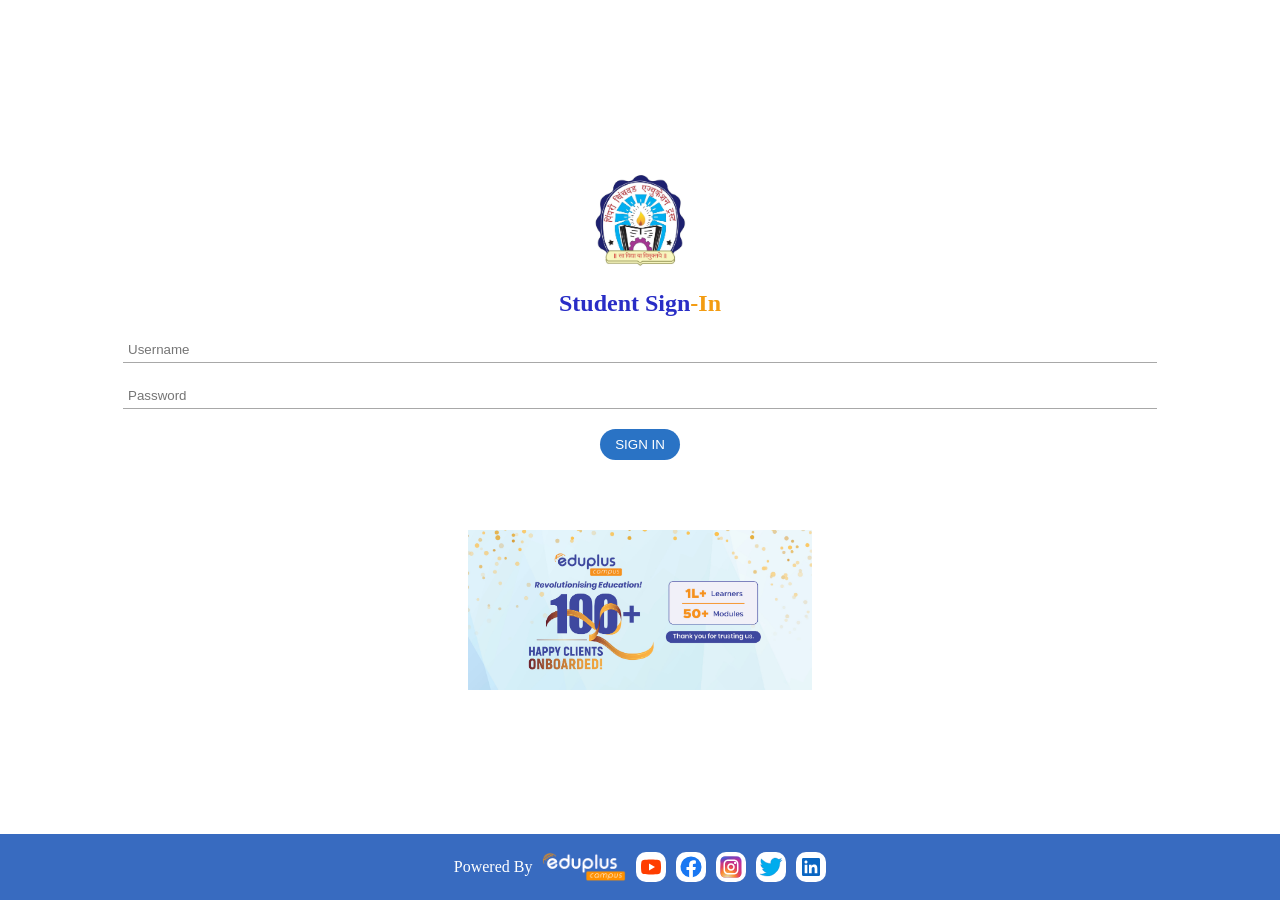
<file: index.html>
<!DOCTYPE html>
<html lang="en">
<head>
    <meta charset="UTF-8">
    <meta name="viewport" content="width=device-width, initial-scale=1.0">
    <title>EduPlusCampus</title>
    <link rel="stylesheet" href="style.css">
    <link rel="icon" type="image/x-icon" href="/assets/edulogo.png">
</head>
<body style="height: 100vh;">
    <div class="Login">
        <div class="form">
               <img src="/assets/pcet_logo_new.jpg" alt="" height="100px" >
               <div><span style="color: #292DC6; font-size: x-large;     font-weight: bold;">Student Sign</span><span style="color: #F39C12; font-size: x-large;font-weight: bold;">-In</span></div>
               <div><input type="text" name="" placeholder="Username" id="keywordInput"></div>
               <div><input type="password" name="" id="" placeholder="Password" ></div>
               <!-- <div><h2>helpme</h2> <h2></h2></div> -->
               <button onclick="checkAndRedirect()" >SIGN IN</button>
        </div>
         <div> <img src="/assets/edupluscampus_banner.jpg" alt="" height="160px"></div>
    </div>
    <!-- Footer -->
    <footer>
        <span>Powered By</span>
        <img src="/assets/eduplus.png" alt="">
        <div>
            <img src="/assets/icons8-youtube.svg" alt="">
        </div>
        <div>
            <img src="/assets/facebook-svgrepo-com.svg" alt="">
        </div>
        <div>
            <img src="/assets/instagram-1-svgrepo-com.svg" alt="">
        </div>
        <div>
            <img src="/assets/twitter-social-media-communication-network-internet-connection-svgrepo-com.svg" alt="">
        </div>
        <div>
            <img src="/assets/linkedin-svgrepo-com.svg" alt="">
        </div>
    </footer>
    <script>
        function checkAndRedirect() {
            const inputElement = document.getElementById('keywordInput');
            const keyword = inputElement.value.toLowerCase(); 

            if (keyword === 'shree') {
            // if (inputElement === 'shree') {
                window.location.href = 's1index.html';
            } else if (keyword === 'sujal') {
            // } else if (inputElement === 'sujal') {
                window.location.href = 's2index.html';
            } else {
                alert('Invalid keyword. Please try again.');
            }
        }
    </script>
</body>
</html>
</file>
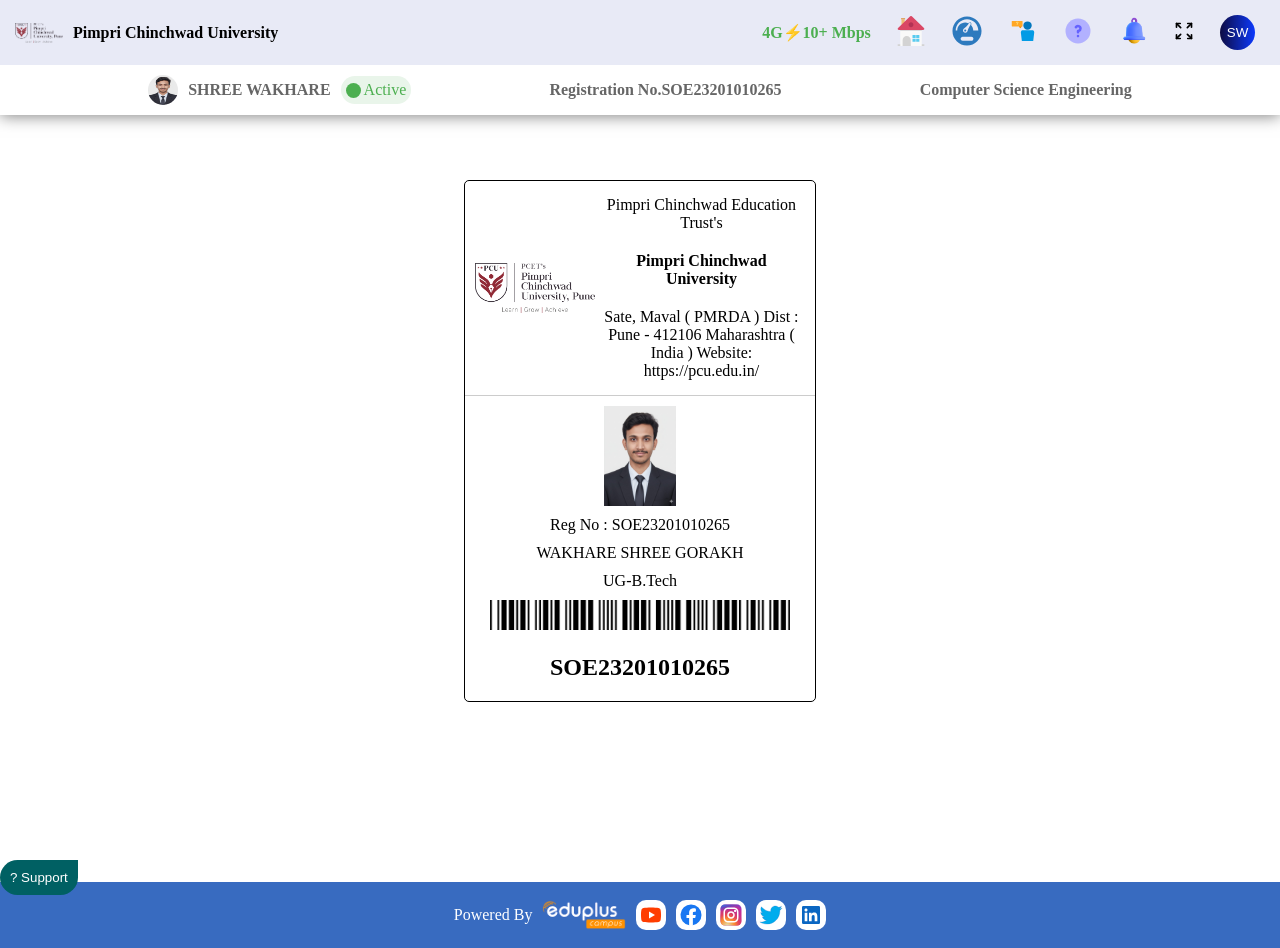
<file: shreevirtualidcard.html>
<!DOCTYPE html>
<html lang="en">

<head>
    <meta charset="UTF-8">
    <meta name="viewport" content="width=device-width, initial-scale=1.0">
    <title>EduPlusCampus</title>
    <link rel="stylesheet" href="style.css">
    <link rel="icon" type="image/x-icon" href="/assets/edulogo.png">
</head>

<body>
    <!-- Header -->
    <header>
        <nav>
            <div>
                <img class="logo" src="/assets/PCULOGO1.png" alt="">
                <b id="clgname">Pimpri Chinchwad University</b>
                <img id="menu" src="/assets/menu-svgrepo-com.svg" alt="">
            </div>
            <ul class="navimg">
                <span><b>4G⚡10+ Mbps</b></span>
                <a class="animation" href="index.html"><img src="/assets/home.6fcd2c13.svg" alt=""></a>
                <a class="animation" href="#"> <img src="/assets/speedometer.5dc2541a.svg" alt=""> </a>
                <a class="animation" href="#"> <img src="/assets/query.0a6bdd65.svg" alt=""> </a>
                <a class="animation" href="#"> <img src="/assets/help.cfb4c2a1.svg" alt=""></a>
                <a class="animation" href="#"> <img src="/assets/notification.e27d6ea4.webp" alt=""></a>
                <a class="animation" href="#"> <img src="/assets/full-screen-one-svgrepo-com.svg" alt="" style="height: 20px;"> </a>
                <button class="animation profilecircle" onclick={dailogbox()}>SW</button>
            </ul>
            <div class="dailogbox">
                <div id="upperbox">
                    <img src="/assets/WhatsApp Image 2025-09-26 at 12.04.03_924a795a.jpg" alt="Profile">
                    <span style="display: block;">
                        <h2>Shree Wakhare</h2>
                        shree.wakhare25.pcu.edu.in
                    </span>
                </div>
                <div id="lowerbox">
                    <span><a href="/shreevirtualidcard.html"><img src="/assets/profile.29452382.svg" alt="">User Profile</a></span>
                    <span> <a href="/shreevirtualidcard.html"><img src="/assets/password.dd1ee26f.svg" alt="">Change Password</a> </span>
                    <span><a href="/shreevirtualidcard.html"><img src="/assets/card.058380c6.svg" alt="">Virtual ID Card</a></span>
                    <span><a href="/index.html"><img src="/assets/logout.179b37db.svg" alt="">Log Out</a></span>
                </div>
            </div>
        </nav>
        <div class="info">
            <div>
                <img src="/assets/WhatsApp Image 2025-09-26 at 12.04.03_924a795a.jpg" alt="">
                <b>SHREE WAKHARE</b>
                <div class="Activebutton">
                    <div class="circle"></div>
                    Active
                </div>
            </div>
            <div>
                <b>
                    Registration
                    No.SOE23201010265
                </b>
            </div>
            <div>
                <b>Computer Science Engineering</b>
            </div>
        </div>
    </header>
    <!-- Main -->
    <div class=" cardcontainer">
        <div class="idcard">
            <div class="clgdetails">
                <img src="/assets/PCULOGO1.png" alt="">
                <div class="idcardright">
                    <div>Pimpri Chinchwad Education Trust's</div>
                    <b>Pimpri Chinchwad University</b>
                    <p>Sate, Maval ( PMRDA ) Dist : Pune 
                        - 412106 Maharashtra ( India )
                        Website: https://pcu.edu.in/</p>
                </div>
            </div>
            <ul class="actualid">
                <img src="/assets/WhatsApp Image 2025-09-26 at 12.04.03_924a795a.jpg" alt="">
                <li>Reg No : SOE23201010265</li>
                <li>WAKHARE SHREE GORAKH</li>
                <li>UG-B.Tech</li>
            </ul>
            <img id="barcode" src="/assets/barcode.png" alt="">
            <h2>SOE23201010265</h2>
        </div>
    </div>
    <!-- Footer -->
    <footer>
        <span>Powered By</span>
        <img src="/assets/eduplus.png" alt="">
        <div>
            <img src="/assets/icons8-youtube.svg" alt="">
        </div>
        <div>
            <img src="/assets/facebook-svgrepo-com.svg" alt="">
        </div>
        <div>
            <img src="/assets/instagram-1-svgrepo-com.svg" alt="">
        </div>
        <div>
            <img src="/assets/twitter-social-media-communication-network-internet-connection-svgrepo-com.svg" alt="">
        </div>
        <div>
            <img src="/assets/linkedin-svgrepo-com.svg" alt="">
        </div>
    </footer>
    <button id="support">? Support</button>
    <script>
        function dailogbox() {
            const element = document.querySelector(".dailogbox");
            if (element.style.display === "flex") {
                element.style.display = "none";
            } else {
                element.style.display = "flex";
            }
        }
    </script>
</body>

</html>
</file>
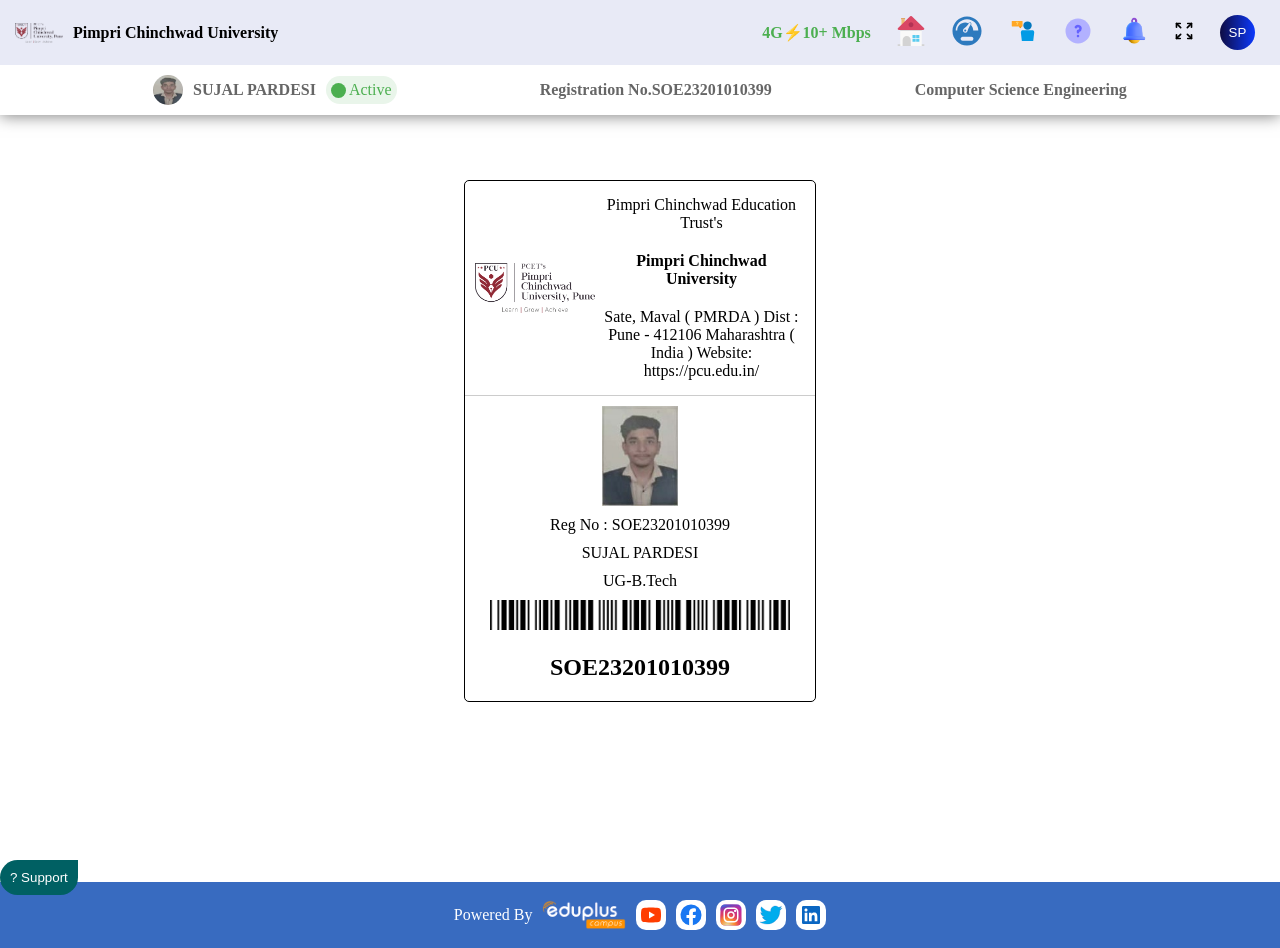
<file: sujalvirtualidcard.html>
<!DOCTYPE html>
<html lang="en">

<head>
    <meta charset="UTF-8">
    <meta name="viewport" content="width=device-width, initial-scale=1.0">
    <title>EduPlusCampus</title>
    <link rel="stylesheet" href="style.css">
    <link rel="icon" type="image/x-icon" href="/assets/edulogo.png">
</head>

<body>
    <!-- Header -->
    <header>
        <nav>
            <div>
                <img class="logo" src="/assets/PCULOGO1.png" alt="">
                <b id="clgname">Pimpri Chinchwad University</b>
                <img id="menu" src="/assets/menu-svgrepo-com.svg" alt="">
            </div>
            <ul class="navimg">
                <span><b>4G⚡10+ Mbps</b></span>
                <a class="animation" href="index.html"><img src="/assets/home.6fcd2c13.svg" alt=""></a>
                <a class="animation" href="#"> <img src="/assets/speedometer.5dc2541a.svg" alt=""> </a>
                <a class="animation" href="#"> <img src="/assets/query.0a6bdd65.svg" alt=""> </a>
                <a class="animation" href="#"> <img src="/assets/help.cfb4c2a1.svg" alt=""></a>
                <a class="animation" href="#"> <img src="/assets/notification.e27d6ea4.webp" alt=""></a>
                <a class="animation" href="#"> <img src="/assets/full-screen-one-svgrepo-com.svg" alt="" style="height: 20px;"> </a>
                <button class="animation profilecircle" onclick={dailogbox()}>SP</button>
            </ul>
            <div class="dailogbox">
                <div id="upperbox">
                    <img src="/assets/sujal.jpg" alt="Profile">
                    <span style="display: block;">
                        <h2>Sujal Pardesi</h2>
                        sujal.pardesi24.pcu.edu.in
                    </span>
                </div>
                <div id="lowerbox">
                    <span><a href="/sujalvirtualidcard.html"><img src="/assets/profile.29452382.svg" alt="">User Profile</a></span>
                    <span> <a href="/sujalvirtualidcard.html"><img src="/assets/password.dd1ee26f.svg" alt="">Change Password</a> </span>
                    <span><a href="/sujalvirtualidcard.html"><img src="/assets/card.058380c6.svg" alt="">Virtual ID Card</a></span>
                    <span><a href="/index.html"><img src="/assets/logout.179b37db.svg" alt="">Log Out</a></span>
                </div>
            </div>
        </nav>
        <div class="info">
            <div>
                <img src="/assets/sujal.jpg" alt="">
                <b>SUJAL PARDESI</b>
                <div class="Activebutton">
                    <div class="circle"></div>
                    Active
                </div>
            </div>
            <div>
                <b>
                    Registration
                    No.SOE23201010399
                </b>
            </div>
            <div>
                <b>Computer Science Engineering</b>
            </div>
        </div>
    </header>
    <!-- Main -->
    <div class=" cardcontainer">
        <div class="idcard">
            <div class="clgdetails">
                <img src="/assets/PCULOGO1.png" alt="">
                <div class="idcardright">
                    <div>Pimpri Chinchwad Education Trust's</div>
                    <b>Pimpri Chinchwad University</b>
                    <p>Sate, Maval ( PMRDA ) Dist : Pune 
                        - 412106 Maharashtra ( India )
                        Website: https://pcu.edu.in/</p>
                </div>
            </div>
            <ul class="actualid">
                <img src="/assets/sujal.jpg" alt="">
                <li>Reg No : SOE23201010399</li>
                <li>SUJAL PARDESI</li>
                <li>UG-B.Tech</li>
            </ul>
            <img id="barcode" src="/assets/barcode.png" alt="">
            <h2>SOE23201010399</h2>
        </div>
    </div>
    <!-- Footer -->
    <footer>
        <span>Powered By</span>
        <img src="/assets/eduplus.png" alt="">
        <div>
            <img src="/assets/icons8-youtube.svg" alt="">
        </div>
        <div>
            <img src="/assets/facebook-svgrepo-com.svg" alt="">
        </div>
        <div>
            <img src="/assets/instagram-1-svgrepo-com.svg" alt="">
        </div>
        <div>
            <img src="/assets/twitter-social-media-communication-network-internet-connection-svgrepo-com.svg" alt="">
        </div>
        <div>
            <img src="/assets/linkedin-svgrepo-com.svg" alt="">
        </div>
    </footer>
    <button id="support">? Support</button>
    <script>
        function dailogbox() {
            const element = document.querySelector(".dailogbox");
            if (element.style.display === "flex") {
                element.style.display = "none";
            } else {
                element.style.display = "flex";
            }
        }
    </script>
</body>

</html>
</file>
<file: style.css>
*{
    margin: 0;
    padding: 0;
}

ul {
    list-style-type: none;
}

button{
    cursor: pointer;
    border: none;
}

input:focus {
    outline: none;
}

img{
    cursor: pointer;
}

header{
    width: 100vw;
    box-shadow: 0px 1px 15px 0px rgba(0, 0, 0, 0.5);
    position: fixed;
    background-color: white;
    z-index: 1;
}

nav{
    padding: 15px;
    display: flex;
    justify-content: space-between;
    align-items: center;
    background-color: #e8eaf6;
    align-content: center;
    flex-wrap: wrap;
}

nav div{
    display: flex;
    justify-content: center;
    align-items: center;;
}

nav ul{
    display: flex;
    justify-content: center;
    align-items: center;
    gap: 2vw;
    padding: 0px 10px;
}

.logo{
    height: 20px;
    padding-right: 10px;
}

#menu{
    display: none;
    height: 20px;
}

nav img{
    height: 30px;
        }

nav ul span b{
    color: #4caf50;
}

nav .profilecircle{
    height: 35px;
    width: 35px;
    border-radius: 100%;
    text-align: center;
    background: linear-gradient(90deg,rgb(14, 12, 67) 0%, rgb(12, 57, 252) 100%);
    color: white;
}

.info{
    display: flex;
    justify-content:space-evenly;
    align-items: center;
    color:#666666;
    padding: 10px;
}

.info div{
    display: flex;
    justify-content: center;
    align-items: center;
    gap: 10px;
}

.info .Activebutton{
    width: max-content;
    padding: 5px;
    display: flex;
    justify-content: center;
    align-items: center;
    background-color:#e9f5ea ;
    border-radius: 20px;
    gap: 3px;
}
.info .circle{
    height: 15px;
    width: 15px;
    border-radius: 50%;
    background-color: #4caf50;
}
.info img{
    height: 30px;
    width: 30px;
    border-radius: 50%;
}

.Activebutton{
    color: #4caf50;
}

.container{
    padding-top: 110px;
    padding-bottom: 70px;
    display: flex;
    flex-direction: column;
    justify-content: center;
    align-items: center;
}
.dailogbox{
    background-color: white;
    position: absolute;
    /* display: flex; */
    display: none;
    flex-direction: column;
    top: 50px;
    right: 30px;
    align-items: flex-start;
    padding: 5px;
    border-radius: 3px;
    box-shadow: 0 5px 5px -3px var(--v-shadow-key-umbra-opacity, rgba(0, 0, 0, .2)), 0 8px 10px 1px var(--v-shadow-key-penumbra-opacity, rgba(0, 0, 0, .14)), 0 3px 14px 2px var(--v-shadow-key-penumbra-opacity, rgba(0, 0, 0, .12));
}

.dailogbox img{
    padding: 10px;
}

#upperbox{
    padding: 5px;
    display: flex;
    justify-content: center;
    font-size: small;
    border: none;
    border-bottom: 1px solid rgba(0, 0, 0, 0.2);
}

#upperbox img{
    border-radius: 50%;
    height: 40px;
    width: 40px;
}

#lowerbox{
    padding: 10px;
    display: flex;
    flex-direction: column;
    align-items: flex-start;
}

#lowerbox a{
    display: flex;
    justify-content: center;
    align-items: center;
    color: black;
    text-decoration: none;
}
#lowerbox img{
    height: 20px;
    width: 20px;
}

.searchContainer{
    padding-top: 50px;
    padding-bottom:20px;
}

input{
    border:none;
    color: #A8A8A8;
    padding: 5px;
    border-bottom: 1px solid #A8A8A8;
    width: 500px;
}

.GridContainer{
    display: grid;
    grid-template-columns: auto auto auto auto auto auto;
    /* gap: 50px; */
    background-color: #f4f5f7;
    padding: 30px;
    border-radius: 5px;
    box-shadow: 0px 1px black;
    align-content: center;
    justify-content: space-around;
    align-items: center;
    justify-items: center;
    min-width: 90%;
}

.card{
    height: 180px;
    width: 12vw;
    background-color:white;
    border-radius: 15px;
    display: flex;
    justify-content: space-evenly;
    align-items: center;
    flex-direction: column;
    position: relative;
    z-index: 0;
    overflow: hidden;
    box-shadow: 0 20px 30px -10px #0000001a;
    margin: 20px;
    transition: transform 0.4s ease;
}

.bigcircle{
    position: absolute;
    /* background-color:#beceed; */
    background-image: radial-gradient(farthest-side at 50% 80%, rgb(253, 235, 243) 0%, rgb(179, 201, 235) 50%);
    height: 300px;
    width: 200%;
    border-radius: 100%;
    bottom: 50px;
    z-index: -1;
    transition: border-radius 0.4s ease, bottom 0.4s ease;

}

.card .circle{
    height: 60px;
    width: 60px;
    border: 1px solid black;
    border-radius: 100%;
    display: flex;
    justify-content: center;
    align-items: center;
    background-color: white;
    overflow: hidden;
    transition: border 0.4s ease;
}

.card .circle img{
    height: 70%;
}

footer{
    background-color: rgb(56, 107, 192);
    color:white;
    display: flex;
    justify-content: center;
    align-items: center;
    gap: 10px;
    padding: 18px;
}

footer div{
    height: 30px;
    width: 30px;
    background-color:white;
    border-radius: 10px;
    display: flex;
    justify-content: center;
    align-items: center;
}

footer img{
    height:30px
}
footer div img{
    height: 80%;
}

#support{
    background-color: #006063;
    border-radius: 20px;
    border-top-right-radius: 0px;
    border: none;
    position: fixed;
    bottom :5px;
    padding:10px;
    color:white
}

.cardcontainer{
    width: 100vw;
    display: flex;
    justify-content: center;
    align-items: center;
    padding: 20vh 0px;
}
.idcard{
    border: 1px solid black;
    border-radius: 5px;
    width: 350px;
    text-align: center;
}

.clgdetails{
    display: flex;
    justify-content: center;
    align-items: center;
    border-bottom: 1px solid rgba(0, 0, 0, 0.2);
    gap: 3px;
    padding: 10px;
}

.clgdetails img{
    height: 50px;
}

.idcardright{
    display: flex;
    flex-wrap: wrap;
    flex-direction: column;
    justify-content: center;
    align-items: center;
    padding: 5px;
    gap:20px
}
.actualid{
    display: flex;
    justify-content: center;
    align-items: center;
    flex-direction: column;
    padding: 10px;
    gap:10px
}
.actualid img{
    height: 100px;
}

.idcard h2{
    padding: 20px;
}

#barcode{
    height: 30px;
    width: 300px;
}

.Login{
    display: flex;
    justify-content: center;
    height: calc(100% - 166px);
    padding-top: 100px;
    flex-wrap: wrap;
}

.form{
    display: flex;
    flex-direction: column;
    justify-content: center;
    align-items: center;
    gap: 20px;
}

.form div input{
    border: none;
    color: #A8A8A8;
    padding: 5px;
    border-bottom: 1px solid #A8A8A8;
    width: 80vw;
}

.form button{
   background-color: #2A73C5;
    color: white;
    border-radius: 20px;
    padding: 8px 15px;
}

@media screen and (max-width:1280px){
    .GridContainer{
        grid-template-columns: auto auto auto auto;
    }

    .card{
        width: 20vw;
    }

    .dailogbox{
        right :10px
    }
}

@media screen and (max-width:950px){
    .GridContainer{
        grid-template-columns: auto auto ;
    }

    .card{
        width: 40vw;
    }

    .navimg img{
        display: none;
    }

    #clgname{
        display: none;
    }

    #menu{
        display: block;
    }
}

@media screen and (max-width:600px)
{
    .GridContainer{
        grid-template-columns: auto;
    }

    .card{
        min-width: 180px;
    }

    .info{
        flex-wrap: wrap;
        gap: 10px;
        justify-content: flex-start;
    }
}

.animation{
    transition: transform 0.3s ease;
}

.animation:hover{
    transform: translateY(-3px);
}
</file>
